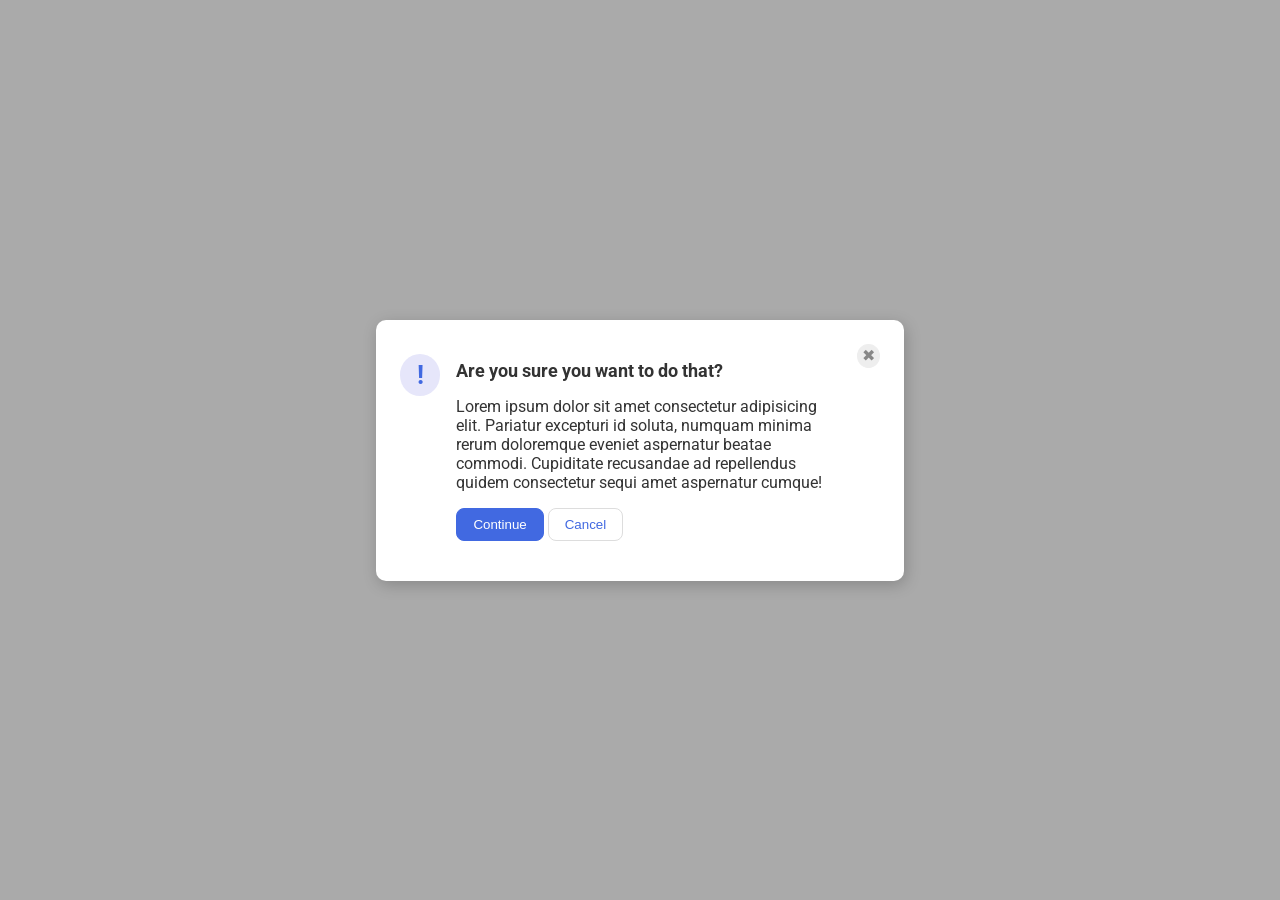
<file: foundations/flex/05-flex-modal/index.html>
<!DOCTYPE html>
<html lang="en">
  <head>
    <meta charset="UTF-8">
    <meta http-equiv="X-UA-Compatible" content="IE=edge">
    <meta name="viewport" content="width=device-width, initial-scale=1.0">
    <link rel="stylesheet" href="style.css">
    <title>Modal</title>
  </head>
  <body>
    <div class="modal">
      <div class="icon">!</div>
      <div class="main-content">
      <div class="header">Are you sure you want to do that?</div>
      <div class="text">Lorem ipsum dolor sit amet consectetur adipisicing elit. Pariatur excepturi id soluta, numquam minima rerum doloremque eveniet aspernatur beatae commodi. Cupiditate recusandae ad repellendus quidem consectetur sequi amet aspernatur cumque!</div>
      <div class="buttons">
        <button class="continue">Continue</button>
        <button class="cancel">Cancel</button>
      </div>
      </div>
      <button class="close-button">✖</button>
    </div>
  </body>
</html>
</file>
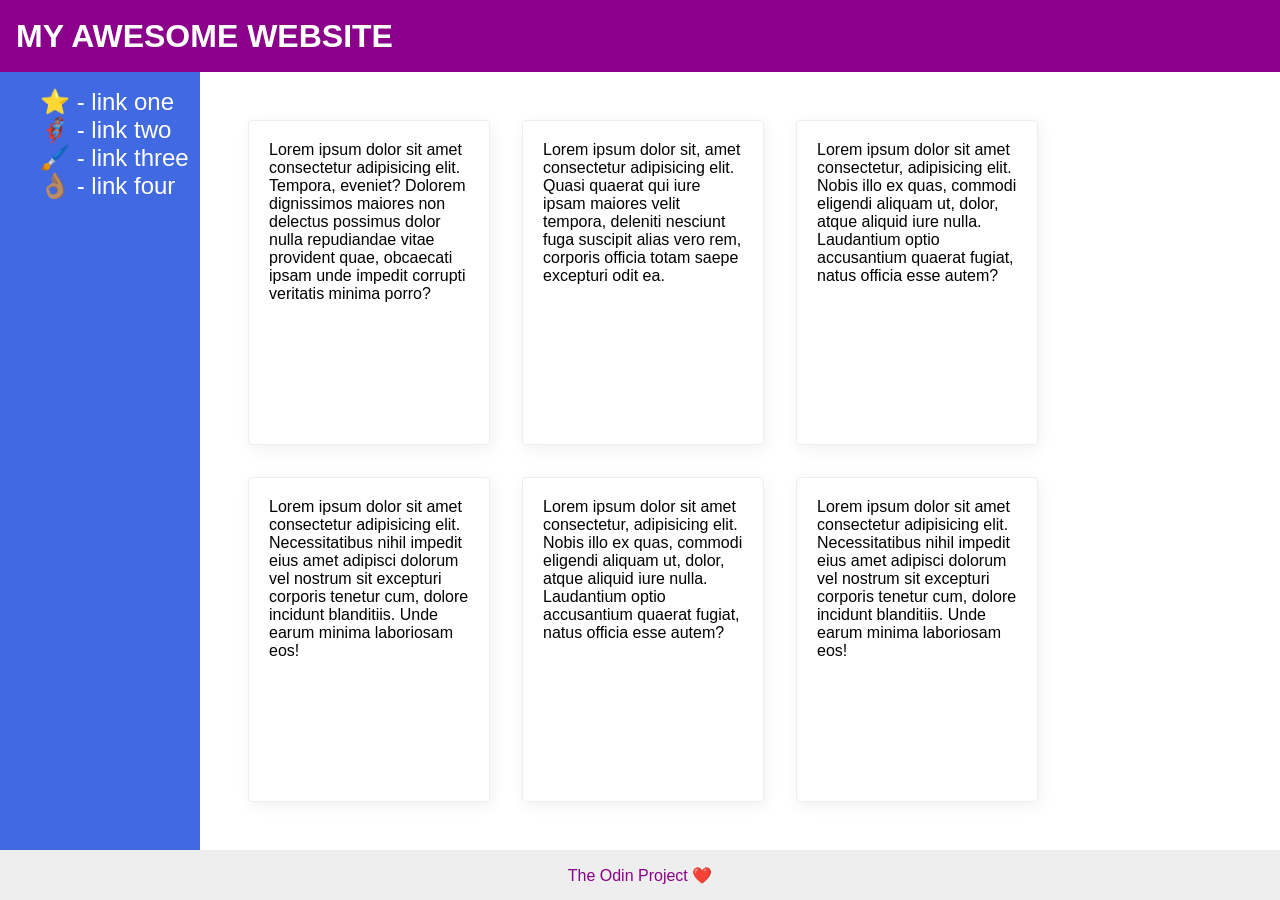
<file: foundations/flex/07-flex-layout-2/index.html>
<!DOCTYPE html>
<html lang="en">
  <head>
    <meta charset="UTF-8">
    <meta http-equiv="X-UA-Compatible" content="IE=edge">
    <meta name="viewport" content="width=device-width, initial-scale=1.0">
    <title>The Holy Grail</title>
    <link rel="stylesheet" href="style.css">
  </head>
  <body>
    <div class="header">
      MY AWESOME WEBSITE
    </div>
    <div class="content-container">
      <div class="sidebar">
        <ul>
          <li><a href="#">⭐ - link one</a></li>
          <li><a href="#">🦸🏽‍♂️ - link two</a></li>
          <li><a href="#">🖌️ - link three</a></li>
          <li><a href="#">👌🏽 - link four</a></li>
        </ul>
      </div>
      <div class="cards">
        <div class="card">Lorem ipsum dolor sit amet consectetur adipisicing elit. Tempora, eveniet? Dolorem dignissimos maiores non delectus possimus dolor nulla repudiandae vitae provident quae, obcaecati ipsam unde impedit corrupti veritatis minima porro?</div>
        <div class="card">Lorem ipsum dolor sit, amet consectetur adipisicing elit. Quasi quaerat qui iure ipsam maiores velit tempora, deleniti nesciunt fuga suscipit alias vero rem, corporis officia totam saepe excepturi odit ea.</div>
        <div class="card">Lorem ipsum dolor sit amet consectetur, adipisicing elit. Nobis illo ex quas, commodi eligendi aliquam ut, dolor, atque aliquid iure nulla. Laudantium optio accusantium quaerat fugiat, natus officia esse autem?</div>
        <div class="card">Lorem ipsum dolor sit amet consectetur adipisicing elit. Necessitatibus nihil impedit eius amet adipisci dolorum vel nostrum sit excepturi corporis tenetur cum, dolore incidunt blanditiis. Unde earum minima laboriosam eos!</div>
        <div class="card">Lorem ipsum dolor sit amet consectetur, adipisicing elit. Nobis illo ex quas, commodi eligendi aliquam ut, dolor, atque aliquid iure nulla. Laudantium optio accusantium quaerat fugiat, natus officia esse autem?</div>
        <div class="card">Lorem ipsum dolor sit amet consectetur adipisicing elit.  Necessitatibus nihil impedit eius amet adipisci dolorum vel nostrum sit excepturi corporis tenetur cum, dolore incidunt blanditiis. Unde earum minima laboriosam eos!</div>
      </div>    
    </div>
    <div class="footer">
      The Odin Project ❤️
    </div>
  </body>
</html>
</file>
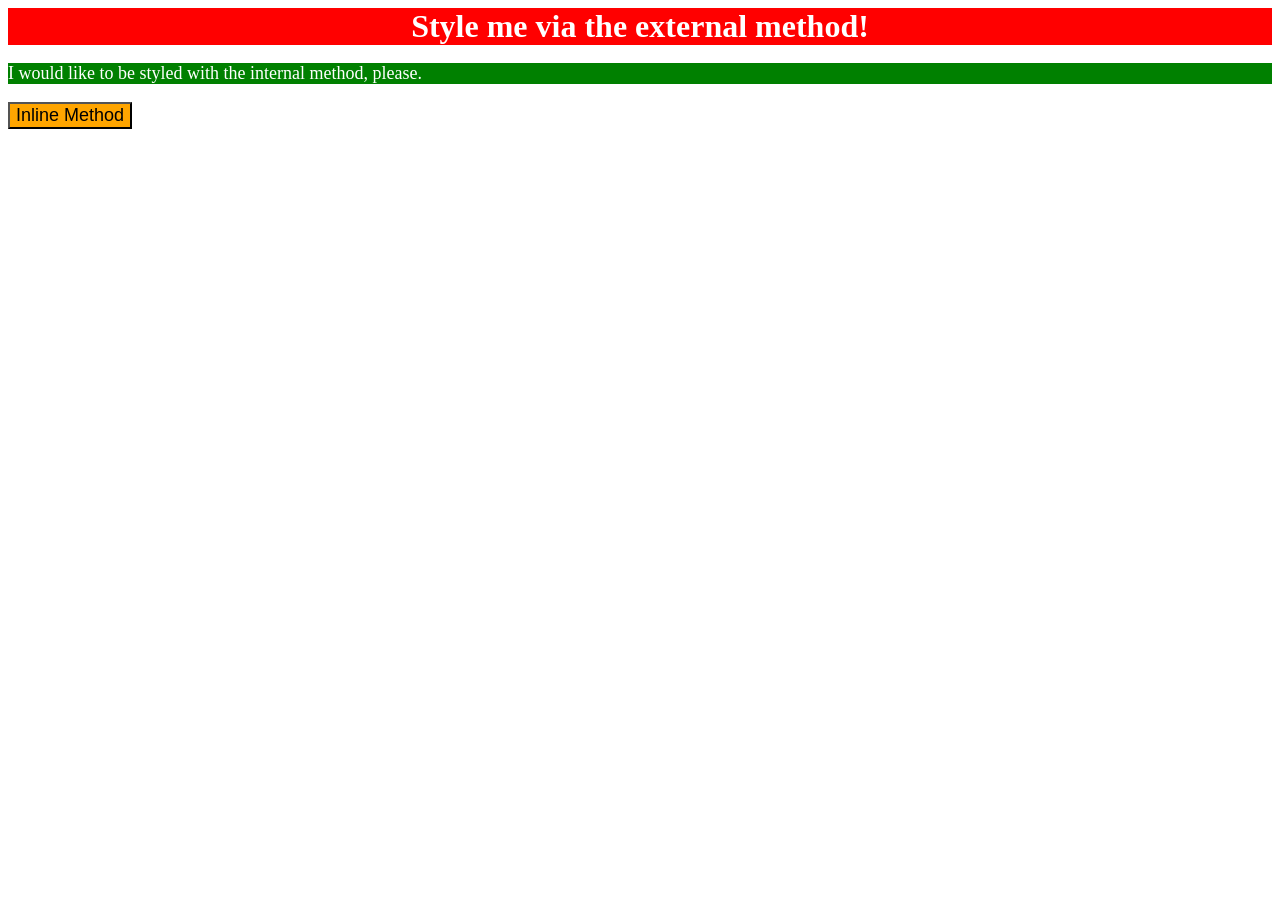
<file: foundations/intro-to-css/01-css-methods/index.html>
<!DOCTYPE html>
<html lang="en">
  <head>
    <meta charset="UTF-8">
    <meta http-equiv="X-UA-Compatible" content="IE=edge">
    <meta name="viewport" content="width=device-width, initial-scale=1.0">
    <link rel="stylesheet" href="style.css">
    <style>
      p {
        background-color: green;
        color: white;
        font-size: 18px;
      }
    </style>
    <title>Methods for Adding CSS</title>
  </head>
  <body>
    <div class="heading">Style me via the external method!</div>
    <p>I would like to be styled with the internal method, please.</p>
    <button style="background-color: orange; font-size: 18px;">Inline Method</button>
  </body>
</html>
</file>
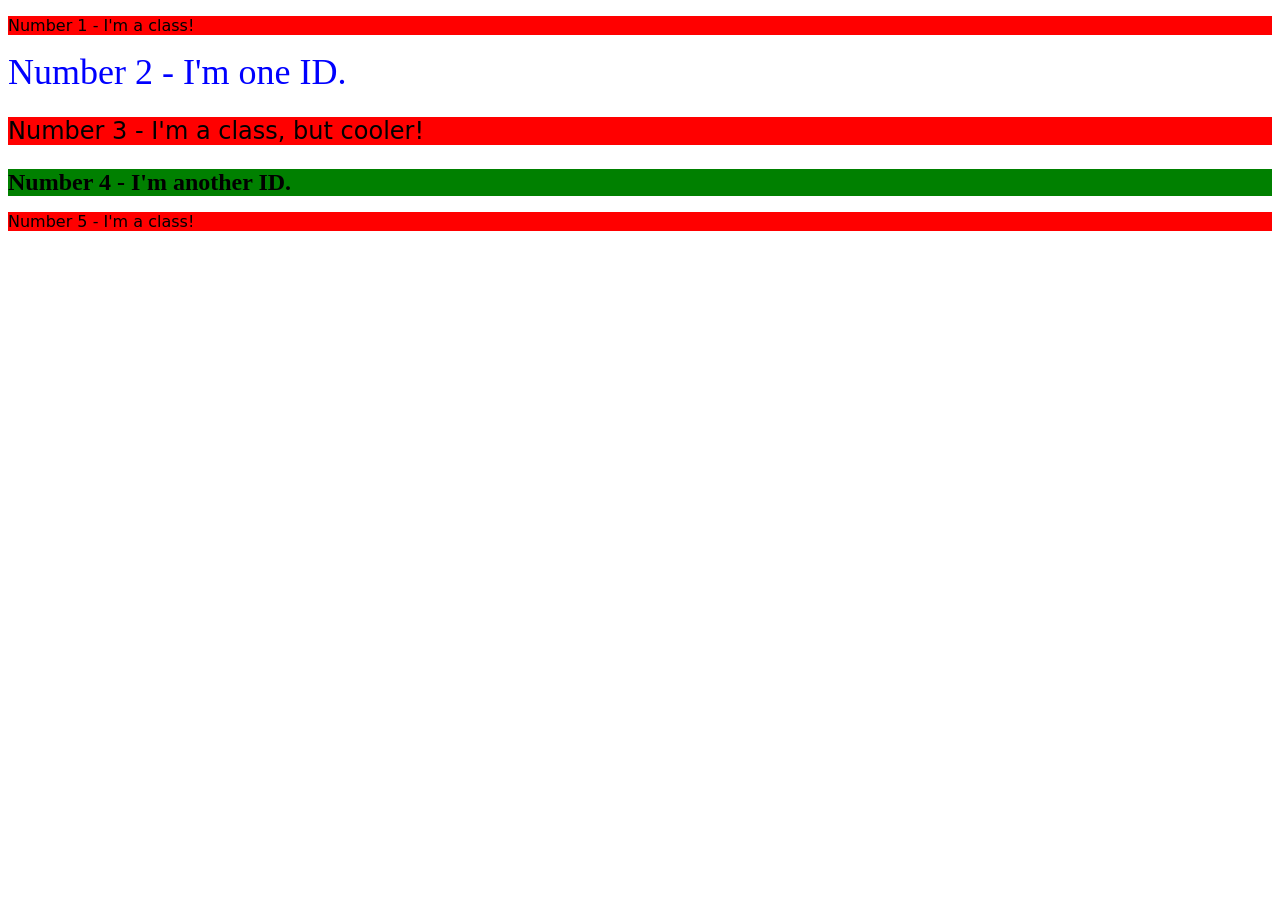
<file: foundations/intro-to-css/02-class-id-selectors/index.html>
<!DOCTYPE html>
<html lang="en">
  <head>
    <meta charset="UTF-8">
    <meta http-equiv="X-UA-Compatible" content="IE=edge">
    <meta name="viewport" content="width=device-width, initial-scale=1.0">
    <title>Class and ID Selectors</title>
    <link rel="stylesheet" href="style.css">
  </head>
  <body>
    <p class="odd">Number 1 - I'm a class!</p>
    <div id="el2">Number 2 - I'm one ID.</div>
    <p class="odd el3">Number 3 - I'm a class, but cooler!</p>
    <div id="el4">Number 4 - I'm another ID.</div>
    <p class="odd">Number 5 - I'm a class!</p>
  </body>
</html>
</file>
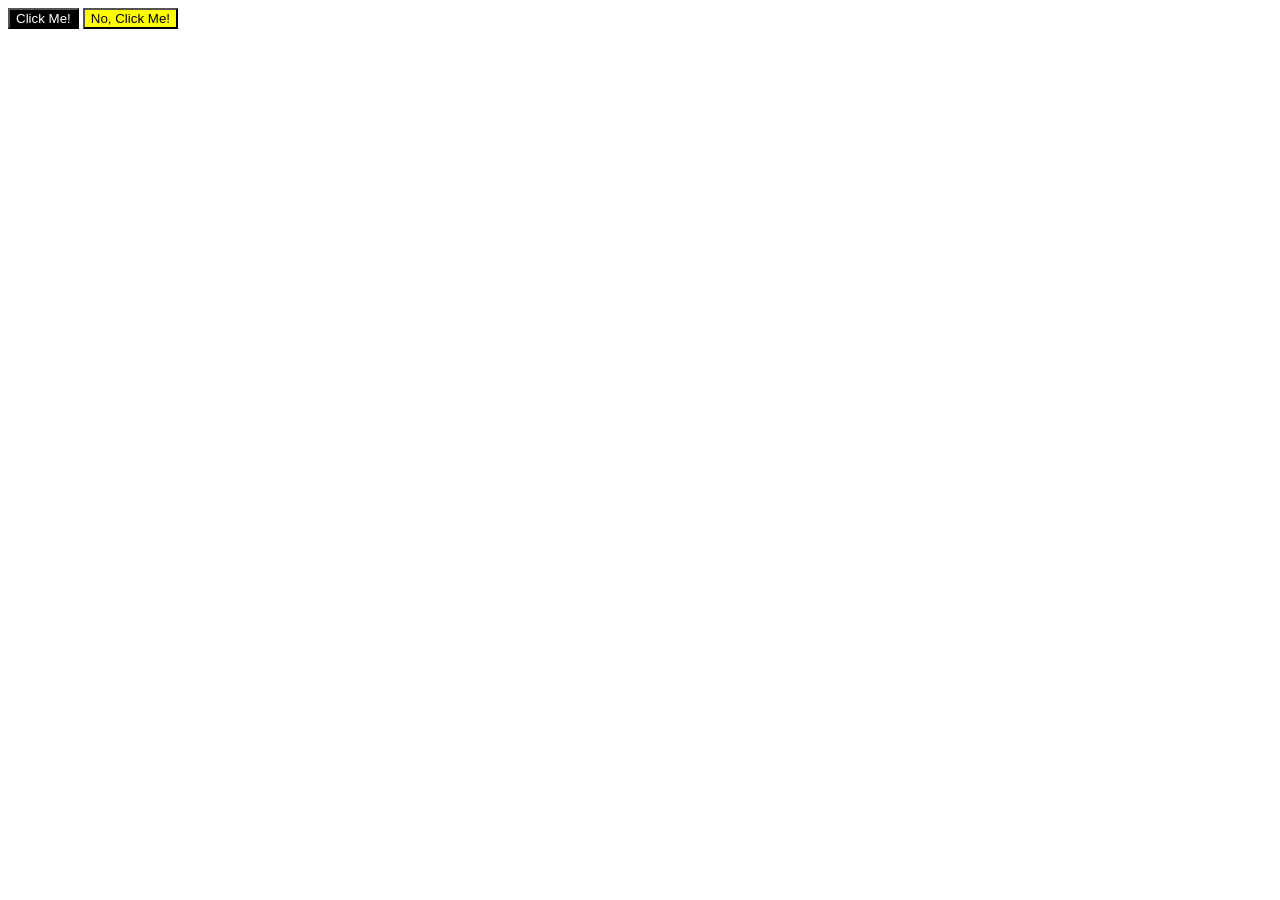
<file: foundations/intro-to-css/03-grouping-selectors/index.html>
<!DOCTYPE html>
<html lang="en">
  <head>
    <meta charset="UTF-8">
    <meta http-equiv="X-UA-Compatible" content="IE=edge">
    <meta name="viewport" content="width=device-width, initial-scale=1.0">
    <title>Grouping Selectors</title>
    <link rel="stylesheet" href="style.css">
  </head>
  <body>
    <button class="b1">Click Me!</button>
    <button class="b2">No, Click Me!</button>
  </body>
</html>
</file>
<file: foundations/flex/05-flex-modal/style.css>
@import url('https://fonts.googleapis.com/css2?family=Roboto:wght@400;700&display=swap');

html, body {
  height: 100%;
}

body {
  font-family: Roboto, sans-serif;
  margin: 0;
  background: #aaa;
  color: #333;
  /* I'll give you this one for free lol */
  display: flex;
  align-items: center;
  justify-content: center;
}

.modal {
  background: white;
  width: 480px;
  border-radius: 10px;
  box-shadow: 2px 4px 16px rgba(0,0,0,.2);
  display: flex;
  flex-direction: row;
  padding: 24px;
  justify-content: space-around;
}

.icon {
  color: royalblue;
  font-size: 26px;
  font-weight: 700;
  background: lavender;
  width: 42px;
  height: 42px;
  border-radius: 50%;
  display: flex;
  align-items: center;
  justify-content: center;
  margin-top: 10px;
}

.close-button {
  background: #eee;
  border-radius: 50%;
  color: #888;
  font-weight: 400;
  font-size: 16px;
  height: 24px;
  width: 24px;
  display: flex;
  align-items: center;
  justify-content: center;
  border: 1px solid #eee;
  padding: 0;
}

button {
  cursor: pointer;
  padding: 8px 16px;
  border-radius: 8px;
}

button.continue {
  background: royalblue;
  border: 1px solid royalblue;
  color: white;
}

button.cancel {
  background: white;
  border: 1px solid #ddd;
  color: royalblue;
}

.main-content {
  display: flex;
  flex-direction: column;
  justify-content: space-between;
  gap: 16px;
  width: 400px;
  align-self: center;
  padding: 16px;
}

.header {
  font-weight: 700;
  font-size: large;
}
</file>
<file: foundations/flex/07-flex-layout-2/style.css>
body {
  font-family: -apple-system, BlinkMacSystemFont, 'Segoe UI', Roboto, Oxygen, Ubuntu, Cantarell, 'Open Sans', 'Helvetica Neue', sans-serif;
  margin: 0;
  min-height: 100vh;
  display: flex;
  flex-direction: column;
}

.header {
  height: 72px;
  background: darkmagenta;
  color: white;
  font-size: 32px;
  font-weight: 900;
  display: flex;
  align-items: center;
  padding: 0 16px; 
}

.footer {
  height: 50px;
  background: #eee;
  color: darkmagenta;
  display: flex;
  justify-content: center;
  align-items: center;
}

.sidebar {
  width: 200px;
  background: royalblue;
  box-sizing: border-box;
  display: flex;
  flex-direction: column;
  gap: 16px;
  flex-shrink: 0;
  justify-content: flex-start; 
}

.sidebar li {
  list-style-type: none;
  display: flex;
  justify-content: flex-start;  
}

.sidebar a {
  font-size: 24px;
  color: white;
  text-decoration: none;
}

.card {
  border: 1px solid #eee;
  box-shadow: 2px 4px 16px rgba(0,0,0,.06);
  border-radius: 4px;
  width: 200px;
  flex-wrap: wrap;
  padding: 20px;
}

.content-container {
  display: flex;
  flex: 1;
}

.cards {
  display: flex;
  flex-wrap: wrap;
  gap: 32px;
  padding: 48px;
}
</file>
<file: foundations/intro-to-css/01-css-methods/style.css>
.heading {
    color: white;
    background-color: red;
    font-size: 32px;
    font-weight: bold;
    text-align: center;
}
</file>
<file: foundations/intro-to-css/02-class-id-selectors/style.css>
/* Add CSS Styling */
.odd {
    background-color: rgb(255, 0, 0);
    font-family: verdana, "DejaVu Sans", sans-serif;
}

#el2 {
    color: rgb(0, 0, 255);
    font-size: 36px ;
}

.el3 {
    font-size: 24px;
}

#el4 {
    background-color: rgb(0, 128, 0);
    font-size: 24px;
    font-weight: bold;
}
</file>
<file: foundations/intro-to-css/03-grouping-selectors/style.css>
/* Add CSS Styling */
.b1 .b2 {
    font-size: 28px;
}

.b1 {
    color: white;
    background-color: black;
}

.b2 {
    background-color: yellow;
}
</file>
